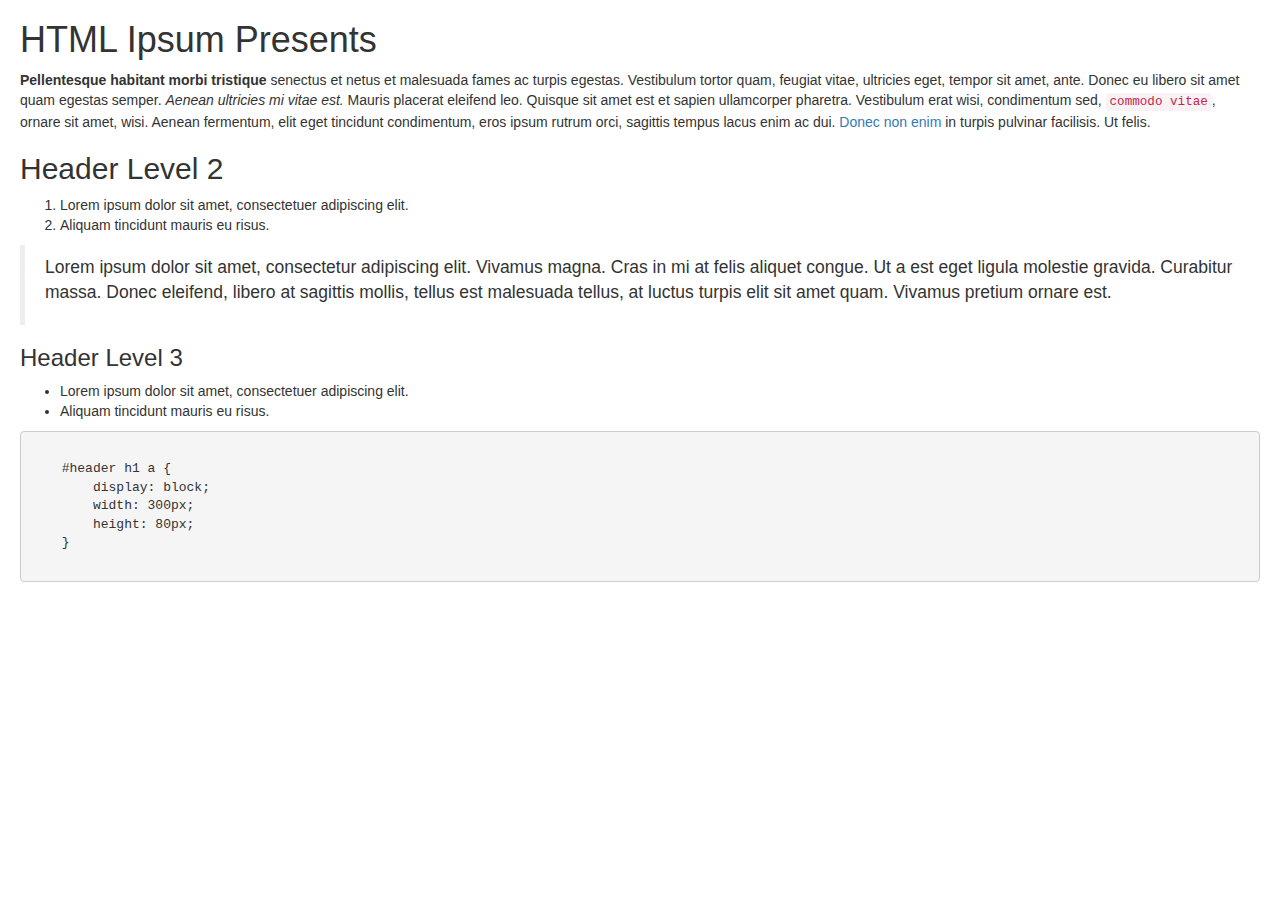
<file: KeyboardShortcuts/index.html>
<!DOCTYPE html>
<html lang="en">
<head>
    <meta charset="UTF-8">
    <title>Keyboard Shortcuts - Practice</title>
    <link rel="stylesheet" type="text/css" href="css/main.css" media="screen">
    <style>
        body {
            padding: 0 20px 0 20px;
        }
    </style>
</head>
<body>
    <h1>HTML Ipsum Presents</h1>
           
    <p>
    	<strong>Pellentesque habitant morbi tristique</strong> senectus et netus et malesuada fames ac turpis egestas. Vestibulum tortor quam, feugiat vitae, ultricies eget, tempor sit amet, ante. Donec eu libero sit amet quam egestas semper. <em>Aenean ultricies mi vitae est.</em> Mauris placerat eleifend leo. Quisque sit amet est et sapien ullamcorper pharetra. Vestibulum erat wisi, condimentum sed, <code>commodo vitae</code>, ornare sit amet, wisi. Aenean fermentum, elit eget tincidunt condimentum, eros ipsum rutrum orci, sagittis tempus lacus enim ac dui. <a href="#">Donec non enim</a> in turpis pulvinar facilisis. Ut felis.
	</p>

    <h2>Header Level 2</h2>
               
    <ol>
       <li>Lorem ipsum dolor sit amet, consectetuer adipiscing elit.</li>
       <li>Aliquam tincidunt mauris eu risus.</li>
    </ol>

    <blockquote><p>Lorem ipsum dolor sit amet, consectetur adipiscing elit. Vivamus magna. Cras in mi at felis aliquet congue. Ut a est eget ligula molestie gravida. Curabitur massa. Donec eleifend, libero at sagittis mollis, tellus est malesuada tellus, at luctus turpis elit sit amet quam. Vivamus pretium ornare est.</p></blockquote>

    <h3>Header Level 3</h3>

    <ul>
       <li>Lorem ipsum dolor sit amet, consectetuer adipiscing elit.</li>
       <li>Aliquam tincidunt mauris eu risus.</li>
    </ul>

    <pre><code>
    #header h1 a { 
        display: block; 
        width: 300px; 
        height: 80px; 
    }
    </code></pre>
</body>
</html>
</file>
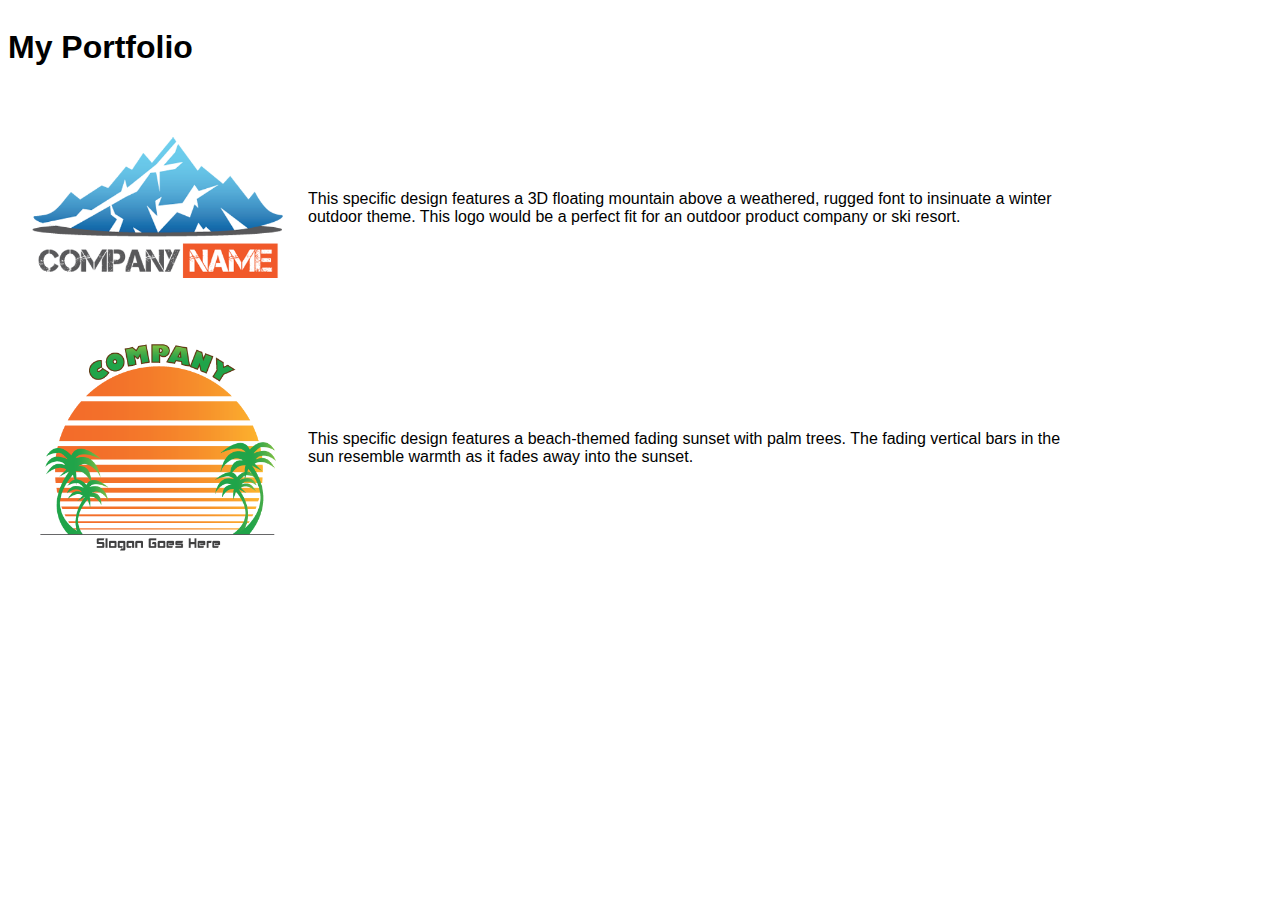
<file: Link to a Stylesheet Quiz/index.html>
<!DOCTYPE html>

<!-- Instructions: Add a link to the stylesheet 'styles.css' at the designated spot below. -->

<!-- Hints:

* sample link: <link href="path-to-stylesheet/stylesheet.css" rel="stylesheet">
* path to stylesheet: "css/styles.css"

-->

<html>
<head>
	<title>Link to a Stylesheet Quiz</title>
	<!-- the next line loads the tests for the Udacity Feedback extension -->
	<meta name="udacity-grader" content="http://udacity.github.io/fend/lessons/L3/problem-set/10-link-to-a-stylesheet/tests.json">
	<link href="css/styles.css" rel="stylesheet"></head>
<body>
	<div class="container">
		<div class="portfolio">
			<h1>My Portfolio</h1>
			<div class="item">
				<img src="img/out-cold.png" width="300">
				<span>This specific design features a 3D floating mountain above a weathered, rugged font to insinuate a winter outdoor theme. This logo would be a perfect fit for an outdoor product company or ski resort.</span>
			</div>
			<div class="item">
				<img src="img/retro-beach.png" width="300">
				<span>This specific design features a beach-themed fading sunset with palm trees. The fading vertical bars in the sun resemble warmth as it fades away into the sunset.</span>
			</div>
		</div>
	</div>
</body>
</html>
</file>
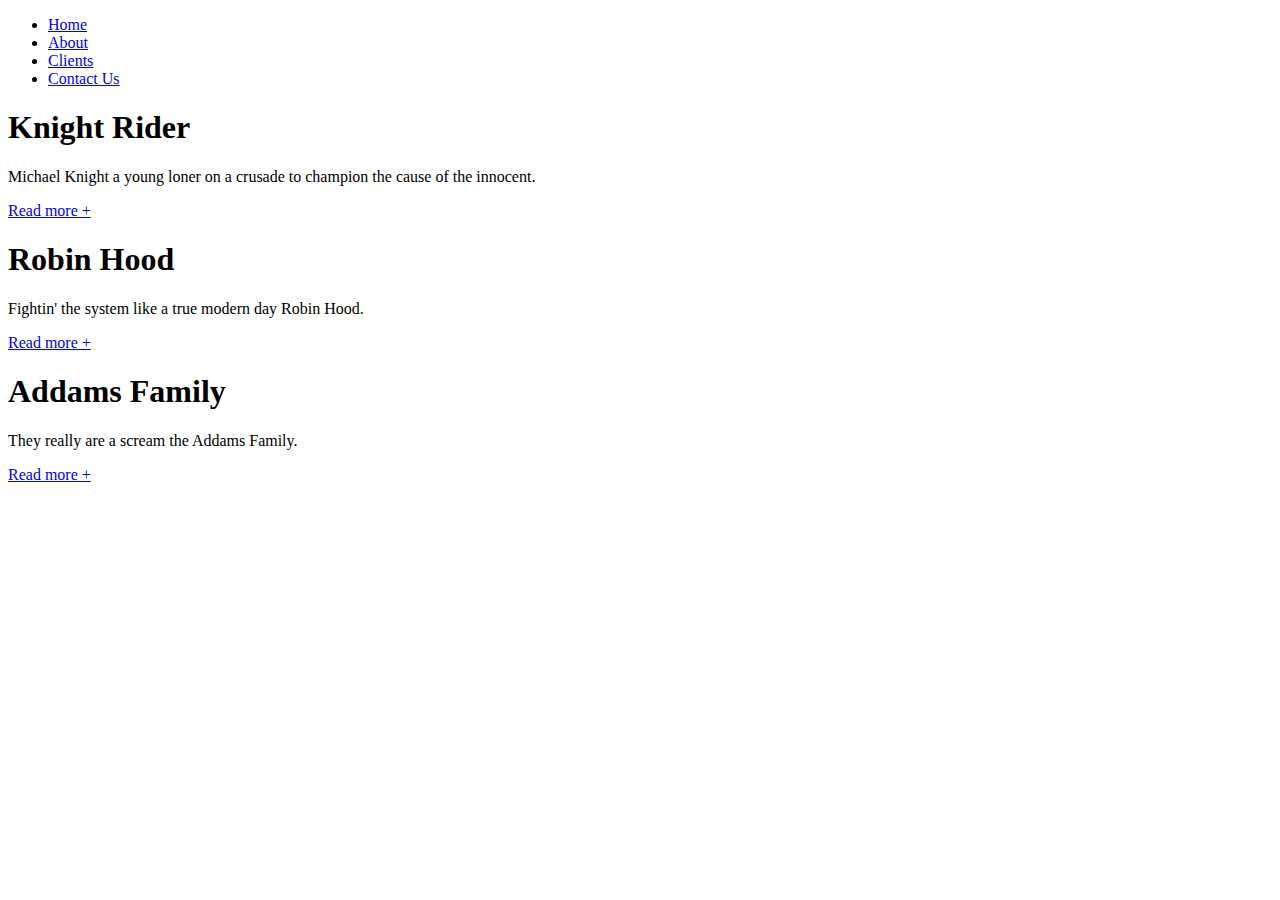
<file: KeyboardShortcuts/finish.html>
<!DOCTYPE html>
<html lang="en">
<head>
	<meta charset="UTF-8">
	<title>Typing Challenge</title>
</head>
<body>
	<div>
		<ul>
			<li><a href="#">Home</a></li>
			<li><a href="#">About</a></li>
			<li><a href="#">Clients</a></li>
			<li><a href="#">Contact Us</a></li>
		</ul>
	</div>
	<div>
		<div class="article">
			<h1>Knight Rider</h1>
			<p>Michael Knight a young loner on a crusade to champion the cause of the innocent.</p>
			<a href="#">Read more +</a>
		</div>
		<div class="article">
			<h1>Robin Hood</h1>
			<p>Fightin' the system like a true modern day Robin Hood.</p>
			<a href="#">Read more +</a>
		</div>
		<div class="article">
			<h1>Addams Family</h1>
			<p>They really are a scream the Addams Family.</p>
			<a href="#">Read more +</a>
		</div>
	</div>
</body>
</html>
</file>
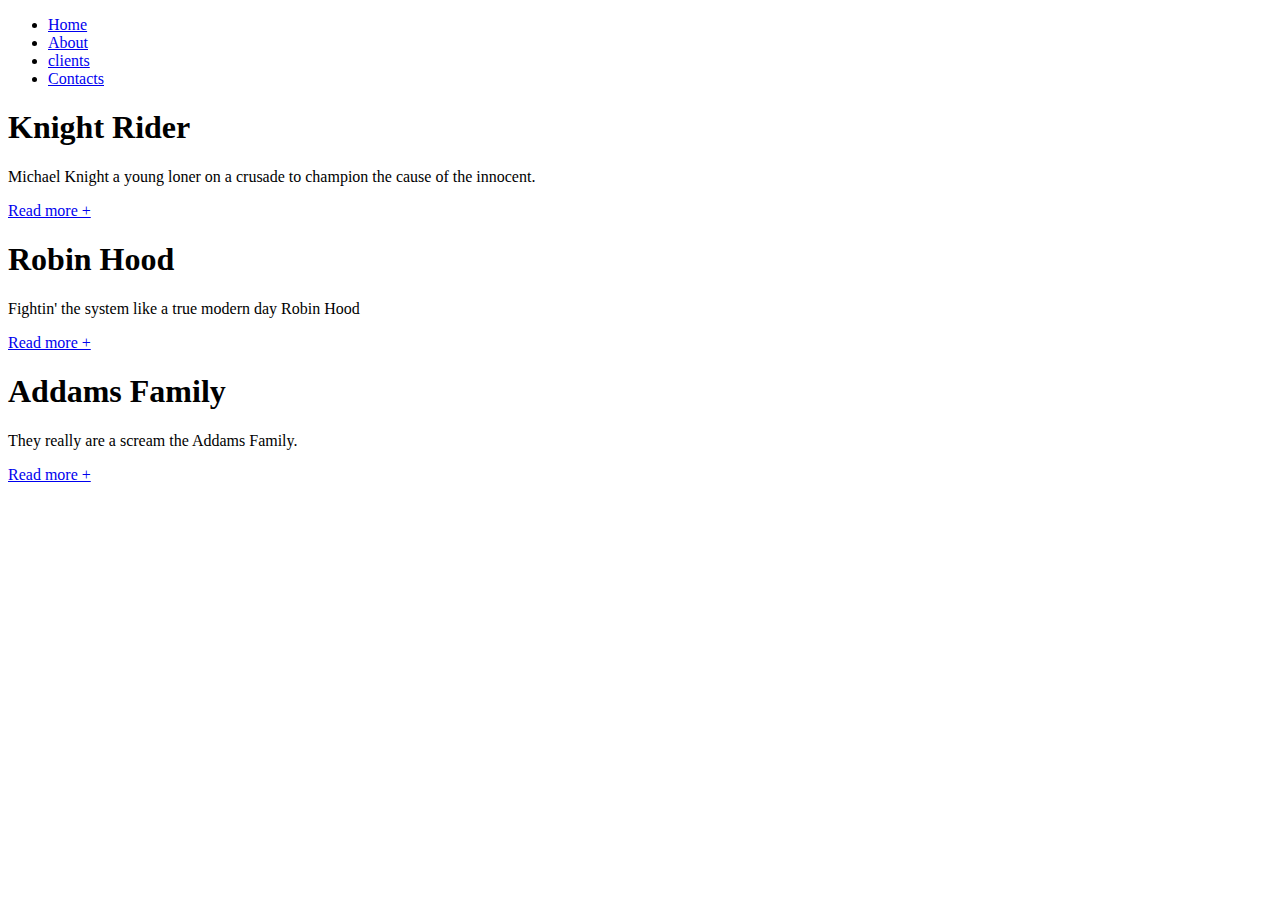
<file: KeyboardShortcuts/start.html>
<!DOCTYPE html>
<html lang="en">
<head>
	<meta charset="UTF-8">
	<title>Typing Challenge</title>
</head>
<body>
	<div>
		<ul>
			<li><a href="#">Home</a></li>
			<li><a href="#">About</a></li>
			<li><a href="#">clients</a></li>
			<li><a href="#">Contacts</a></li>
		</ul>
	</div>
	<div>
		<div class="article">
			<h1>Knight Rider</h1>
			<p>Michael Knight a young loner on a crusade to champion the cause of the innocent.</p>
			<a href="#">Read more +</a>
		</div>
		<div class="article">
			<h1>Robin Hood</h1>
			<p>Fightin' the system like a true modern day Robin Hood</p>
			<a href="#">Read more +</a>
		</div>	
		<div class="article">
			<h1>Addams Family</h1>
			<p>They really are a scream the Addams Family.</p>
			<a href="#">Read more +</a>
		</div>	
	</div>
</body>
</html>
</file>
<file: KeyboardShortcuts/css/main.css>
html {
  font-family: sans-serif;
  -ms-text-size-adjust: 100%;
  -webkit-text-size-adjust: 100%;
}
body {
  margin: 0;
}
a {
  background-color: transparent;
}
b,
strong {
  font-weight: bold;
}
dfn {
  font-style: italic;
}
h1 {
  font-size: 2em;
  margin: 0.67em 0;
}
mark {
  background: #ff0;
  color: #000;
}
small {
  font-size: 80%;
}
sub,
sup {
  font-size: 75%;
  line-height: 0;
  position: relative;
  vertical-align: baseline;
}
sup {
  top: -0.5em;
}
sub {
  bottom: -0.25em;
}
img {
  border: 0;
}
figure {
  margin: 1em 40px;
}
hr {
  -webkit-box-sizing: content-box;
     -moz-box-sizing: content-box;
          box-sizing: content-box;
  height: 0;
}
pre {
  overflow: auto;
}
code,
kbd,
pre,
samp {
  font-family: monospace, monospace;
  font-size: 1em;
}
fieldset {
  border: 1px solid #c0c0c0;
  margin: 0 2px;
  padding: 0.35em 0.625em 0.75em;
}
legend {
  border: 0;
  padding: 0;
}
textarea {
  overflow: auto;
}
optgroup {
  font-weight: bold;
}
table {
  border-collapse: collapse;
  border-spacing: 0;
}
td,
th {
  padding: 0;
}
* {
  -webkit-box-sizing: border-box;
  -moz-box-sizing: border-box;
  box-sizing: border-box;
}
html {
  font-size: 10px;
  -webkit-tap-highlight-color: rgba(0, 0, 0, 0);
}
body {
  font-family: "Helvetica Neue", Helvetica, Arial, sans-serif;
  font-size: 14px;
  line-height: 1.42857143;
  color: #333333;
  background-color: #ffffff;
}
input,
button,
select,
textarea {
  font-family: inherit;
  font-size: inherit;
  line-height: inherit;
}
a {
  color: #337ab7;
  text-decoration: none;
}
figure {
  margin: 0;
}
img {
  vertical-align: middle;
}
hr {
  margin-top: 20px;
  margin-bottom: 20px;
  border: 0;
  border-top: 1px solid #eeeeee;
}
h1,
h2,
h3,
h4,
h5,
h6 {
  font-family: inherit;
  font-weight: 500;
  line-height: 1.1;
  color: inherit;
}
h1,
h2,
h3 {
  margin-top: 20px;
  margin-bottom: 10px;
}
h4,
h5,
h6 {
  margin-top: 10px;
  margin-bottom: 10px;
}
h1 {
  font-size: 36px;
}
h2 {
  font-size: 30px;
}
h3 {
  font-size: 24px;
}
h4 {
  font-size: 18px;
}
h5 {
  font-size: 14px;
}
h6 {
  font-size: 12px;
}
p {
  margin: 0 0 10px;
}
ul,
ol {
  margin-top: 0;
  margin-bottom: 10px;
}
ul ul,
ol ul,
ul ol,
ol ol {
  margin-bottom: 0;
}
blockquote {
  padding: 10px 20px;
  margin: 0 0 20px;
  font-size: 17.5px;
  border-left: 5px solid #eeeeee;
}
address {
  margin-bottom: 20px;
  font-style: normal;
  line-height: 1.42857143;
}
code,
kbd,
pre,
samp {
  font-family: Menlo, Monaco, Consolas, "Courier New", monospace;
}
code {
  padding: 2px 4px;
  font-size: 90%;
  color: #c7254e;
  background-color: #f9f2f4;
  border-radius: 4px;
}
kbd {
  padding: 2px 4px;
  font-size: 90%;
  color: #ffffff;
  background-color: #333333;
  border-radius: 3px;
  -webkit-box-shadow: inset 0 -1px 0 rgba(0, 0, 0, 0.25);
          box-shadow: inset 0 -1px 0 rgba(0, 0, 0, 0.25);
}
kbd kbd {
  padding: 0;
  font-size: 100%;
  font-weight: bold;
  -webkit-box-shadow: none;
          box-shadow: none;
}
pre {
  display: block;
  padding: 9.5px;
  margin: 0 0 10px;
  font-size: 13px;
  line-height: 1.42857143;
  word-break: break-all;
  word-wrap: break-word;
  color: #333333;
  background-color: #f5f5f5;
  border: 1px solid #cccccc;
  border-radius: 4px;
}
pre code {
  padding: 0;
  font-size: inherit;
  color: inherit;
  white-space: pre-wrap;
  background-color: transparent;
  border-radius: 0;
}
table {
  background-color: transparent;
}
caption {
  padding-top: 8px;
  padding-bottom: 8px;
  color: #777777;
  text-align: left;
}
th {
  text-align: left;
}
</file>
<file: Link to a Stylesheet Quiz/css/styles.css>
body {
	font-family: 'Roboto', sans-serif;
}
.container {
	display: flex;
	flex-wrap: wrap;
}
.menu {
	width: 15%;
}
.portfolio {
	width: 85%;
}
.item {
	width: 100%;
	clear: both;
}
.item img {
	float: left
}
.item span {
	display: table-cell;
	vertical-align: middle;
	height: 240px;
}
</file>
